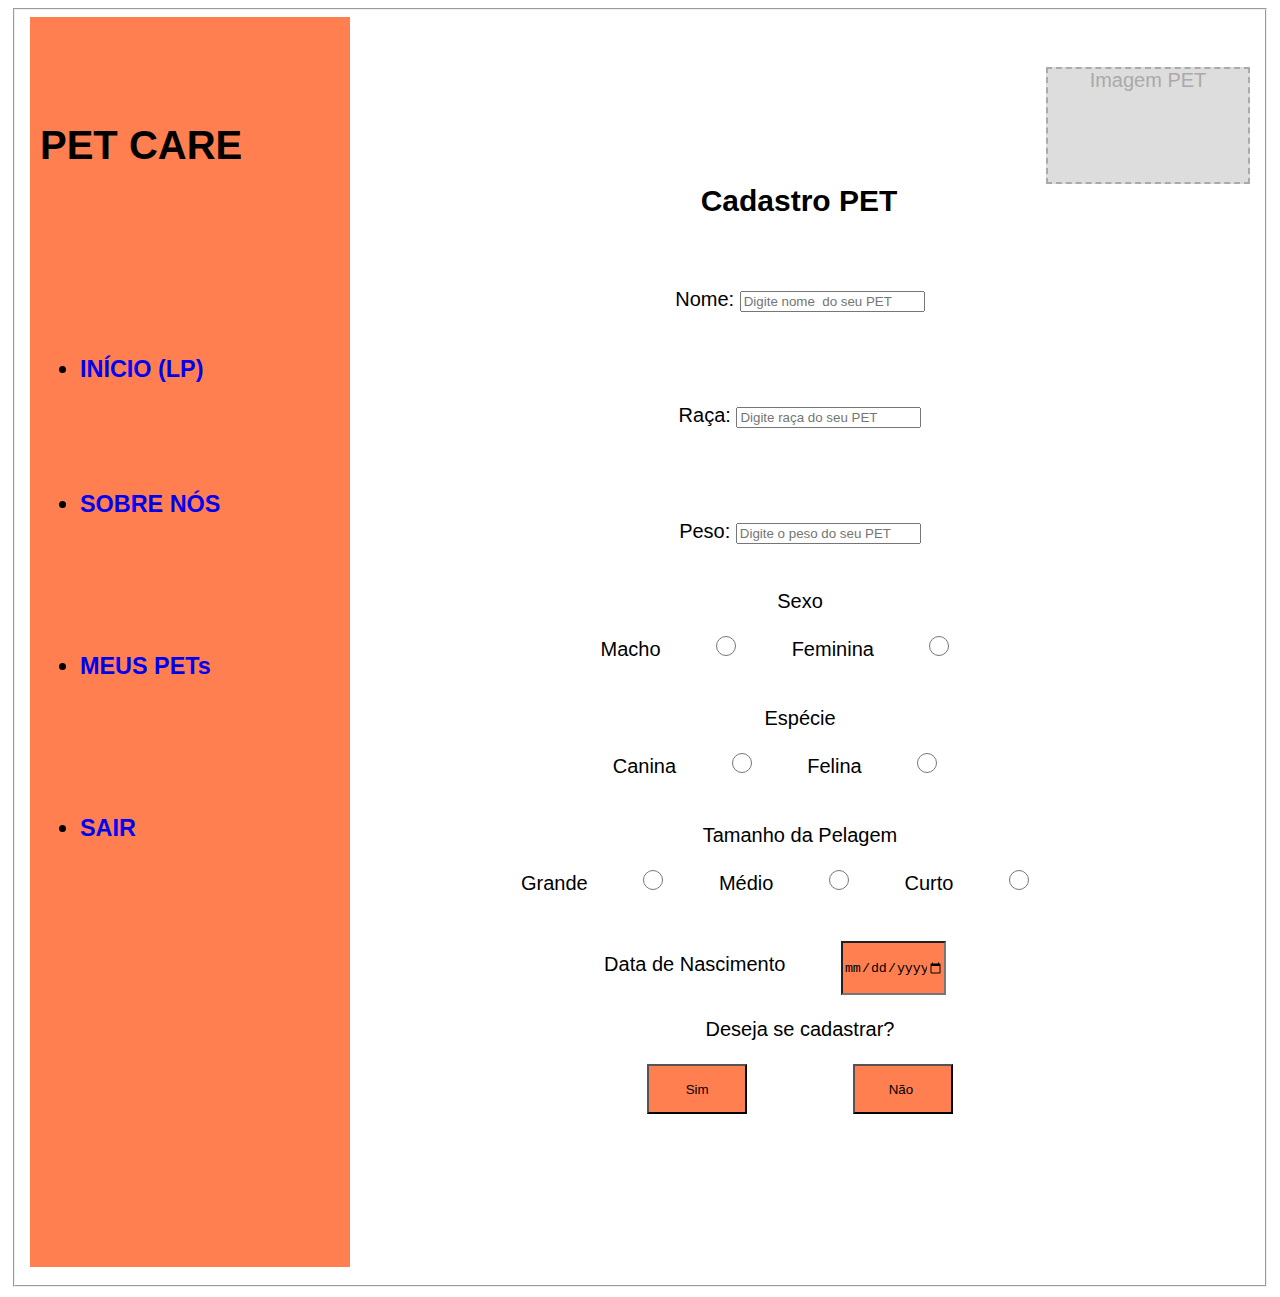
<file: index1.html>
<!DOCTYPE html>
<html lang="pt-br">

<head>
    <meta charset="UTF-8">
    <meta http-equiv="X-UA-Compatible" content="IE=edge">
    <meta name="viewport" content="width=device-width, initial-scale=1.0">
    <link rel="stylesheet" href="style1.css">   
    <link rel="stylesheet" href="style2.css">   
    <link rel="stylesheet" href="style3.css">    
    <script src="./index.js" defer>   </script>
    <title> Formulário PET </title>
</head>
<body>

    <form name="nome" method="get" >
        <fieldset id ="cor">        
         <div>
        <label class="picture" for="picture__input" tabIndex="0">
  <span class="picture__image"></span>
</label></div>

<input type="file" name="picture__input" id="picture__input">
     
            <form name="cadastro" method="get" >       
            
            </form>

    <footer > 
 <section class="barra_lateral">
    <label> <div class="teste2"><br><br><br>
    <h1> PET CARE</h1><br><br><br><br><br><br>
     <h3> 
    <ul>
	<li> <a href="inicio.html">INÍCIO (LP)</a></li><br><br><br><br>
	<li><a href="sobre.html">SOBRE NÓS<a></li><br><br><br><br><br>
    <li><a href="pet.html">MEUS PETs<a></li><br><br><br><br><br>
    <li><a href="sair">SAIR<a></li>
</h3>
</div></label>
</section>
</footer>


        </div><br><br>
       
        <div>      
           <legend class="titulo"><h2> Cadastro PET</h2></legend><br><br>        
         <label for="nome" >Nome: </label>          <input type="text" placeholder="Digite nome  do seu PET" name="usuario_nome" required />
        </div><br><br> 
        <div>     
       
           <br><br>
           <label for="nome">Raça: </label>  <input type="text" placeholder="Digite raça do seu PET" name="usuario_nome" required />              </div><br><br> 

        <div>     
       
          <br><br>
           <label for="nome">Peso: </label>   <input type="text" placeholder="Digite o peso do seu PET" name="usuario_peso" required />
        </div><br><br>  
     
        <div>
            <form name="sexo" method="get" action="page.php" >
            <label>Sexo</label><br><br>            
       
            <label for="macho">Macho</label>     
            <input type="radio" id="sexo1" name="sexo" value="Macho" class="teste">
            
            <label for="feminina">Feminina</label>    
            <input type="radio" id="sexo2" name="sexo" value="Feminina"class="teste">
            </form>
            </div><br><br> 
        </div>        
                   
        <div>
            <form name="especie" method="get"  >
            <label>Espécie</label><br><br>            
        
            <label for="canina">Canina</label>    
            <input type="radio" id="especie1" name="especie" value="Canina"class="teste">
        
            <label for="felina">Felina</label>    
            <input type="radio" id="especie2" name="especie" value="Felina"class="teste">
            </form>
        </div><br><br> 
        <div>
            <form name="tamanho" method="get"  >
            <label>Tamanho da Pelagem </label><br><br>           
          
            <label for="grande">Grande</label> 
             <input type="radio" id="pelagem1" name="pelagem" value="Grande" class="teste">
       
            <label for="medio">Médio</label>    
            <input type="radio" id="pelagem2" name="pelagem" value="Medio"class="teste">
          
            <label for="curto">Curto</label> 
             <input type="radio" id="pelagem3" name="pelagem" value="Curto"class="teste">
            </form>
        </div><br><br>
        <div>
            <label for="nascimento">Data de Nascimento</label>    
            <input type="date" name="usuario_nascimento" class="teste1"> <br><br>
          
             <label>Deseja se cadastrar?</label><br><br>          
            <label for="cadastro"></label> 
             <input type="submit" value="Sim" class="teste1"> 
            <label for="cadastro"></label>      
            <input type="reset" value="Não " class="teste1">           
              
        </div>

    </fieldset>
    </form>
</body>
</html>
</file>
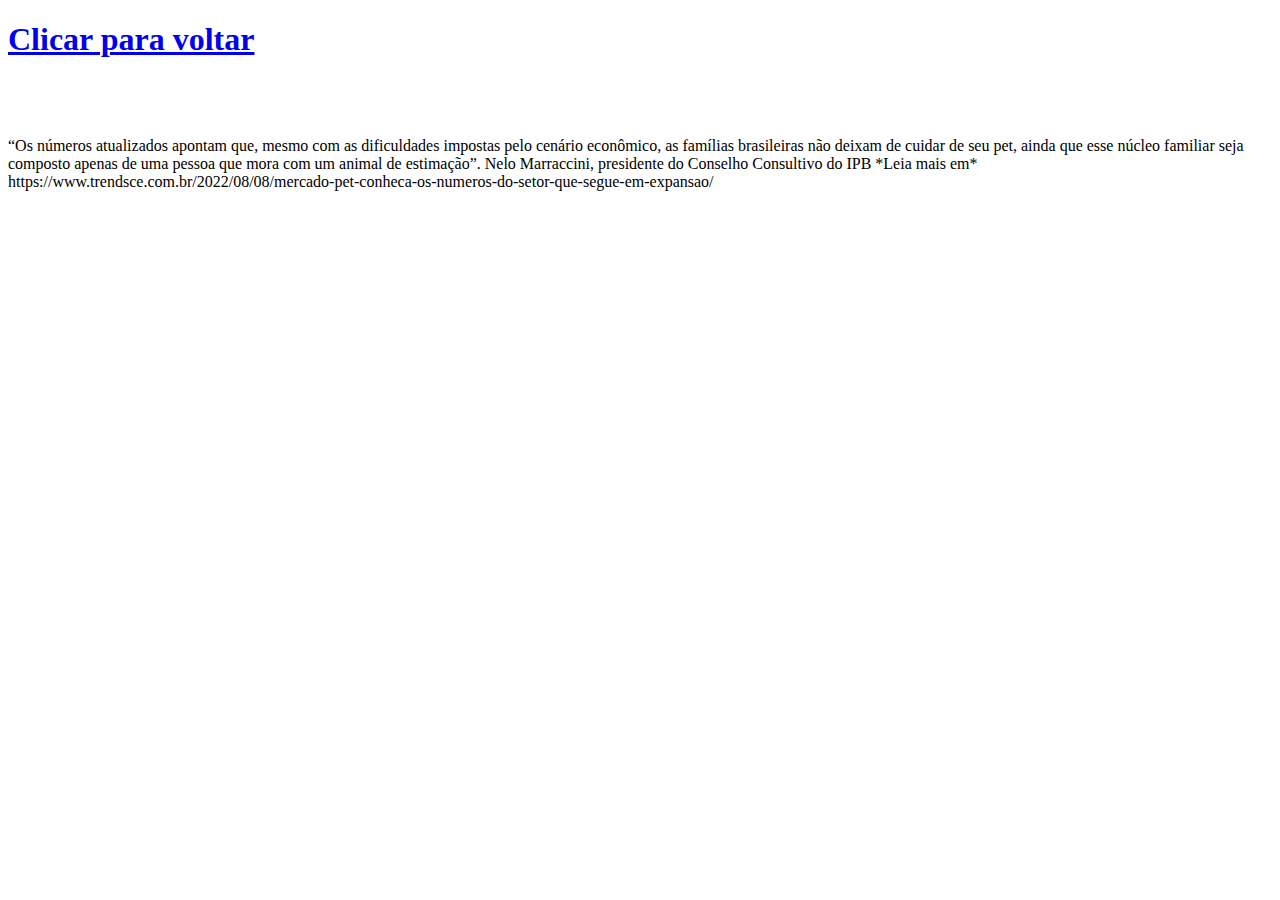
<file: inicio.html>
<!DOCTYPE html>
<html lang="pt-br">
<head>
    <meta charset="UTF-8">
    <meta http-equiv="X-UA-Compatible" content="IE=edge">
    <meta name="viewport" content="width=device-width, initial-scale=1.0">
    <!--- <link rel="stylesheet" type="" href="style2.css"-->
    <title>Trabalho final</title>
</head>
<body>    
<footer>
    <section >
         <a href="index1.html" ><h1>Clicar para voltar</h1></a> 
     </section>    
</footer><br><br>

<p><h1>
    </h5>
</p>
</header>  
</body>
</html>“Os números atualizados apontam que, mesmo com as dificuldades impostas pelo cenário econômico, as famílias brasileiras não deixam de cuidar de seu pet, ainda que esse núcleo familiar seja composto apenas de uma pessoa que mora com um animal de estimação”.

Nelo Marraccini, presidente do Conselho Consultivo do IPB

*Leia mais em* https://www.trendsce.com.br/2022/08/08/mercado-pet-conheca-os-numeros-do-setor-que-segue-em-expansao/  </h1></p>

</p>
</header>  
</body>
</html>
</file>
<file: style1.css>
/* Style fundo e letras   */
#cor {
  padding: auto;
  height: 1255px;
}

.titulo {
  font-size: 20px;
  font-family: Arial, sans-serif, Helvetica, Verdana, Times;
}
.picture__input {
  display: nome;
}

fieldset {
  text-align: center;
  font-family: Arial, sans-serif, Helvetica, Verdana, Times;
  font-size: 20px;
  margin-left: 5px;
  margin-right: 5px;
  margin-bottom: 10px;
}

.button {
  border-radius: 8px;
}
</file>
<file: style2.css>
/* Style do Input file para upload de imagens */
#picture__input {
  display: none;
}
.picture {
  aspect-ratio: 16/9;
  background: #ddd;
  width: 200px;
  margin-left: 650px;
  margin-top: 50px;
  float: right;
  align-items: center;
  justify-content: center;
  color: #aaa;
  border: 2px dashed currentcolor;
  cursor: pointer;
  font-family: sans-serif;
  transition: color 300ms ease-in-out, background 300ms ease-in-out;
  outline: none;
  overflow: hidden;
}

.picture:hover {
  color: #777;
  background: #ccc;
}

.picture:active {
  border-color: turquoise;
  color: turquoise;
  background: #eee;
}

.picture:focus {
  color: #777;
  background: #ccc;
  box-shadow: 0 0 10px rgba(0, 0, 0, 0.3);
}

.picture__img {
  max-width: 100%;
}
</file>
<file: style3.css>
/*  Style botões e barra de cadastro*/
.teste {
  flex-direction: row;
  height: 20px;
  width: 20px;
  margin: 0 50px;
}
.teste1 {
  flex-direction: row;
  height: 50px;
  width: 100px;
  margin: 0 50px;
  background: #ff7f50;
}
.teste2 {
  font-family: Arial, sans-serif, Helvetica, Verdana, Times;
  text-align: left;
  background: #ff7f50;
  width: 300px;
  height: 1230px;
  padding: 10px;
  float: left;
}
 a{
  text-decoration: none;
}
</file>
